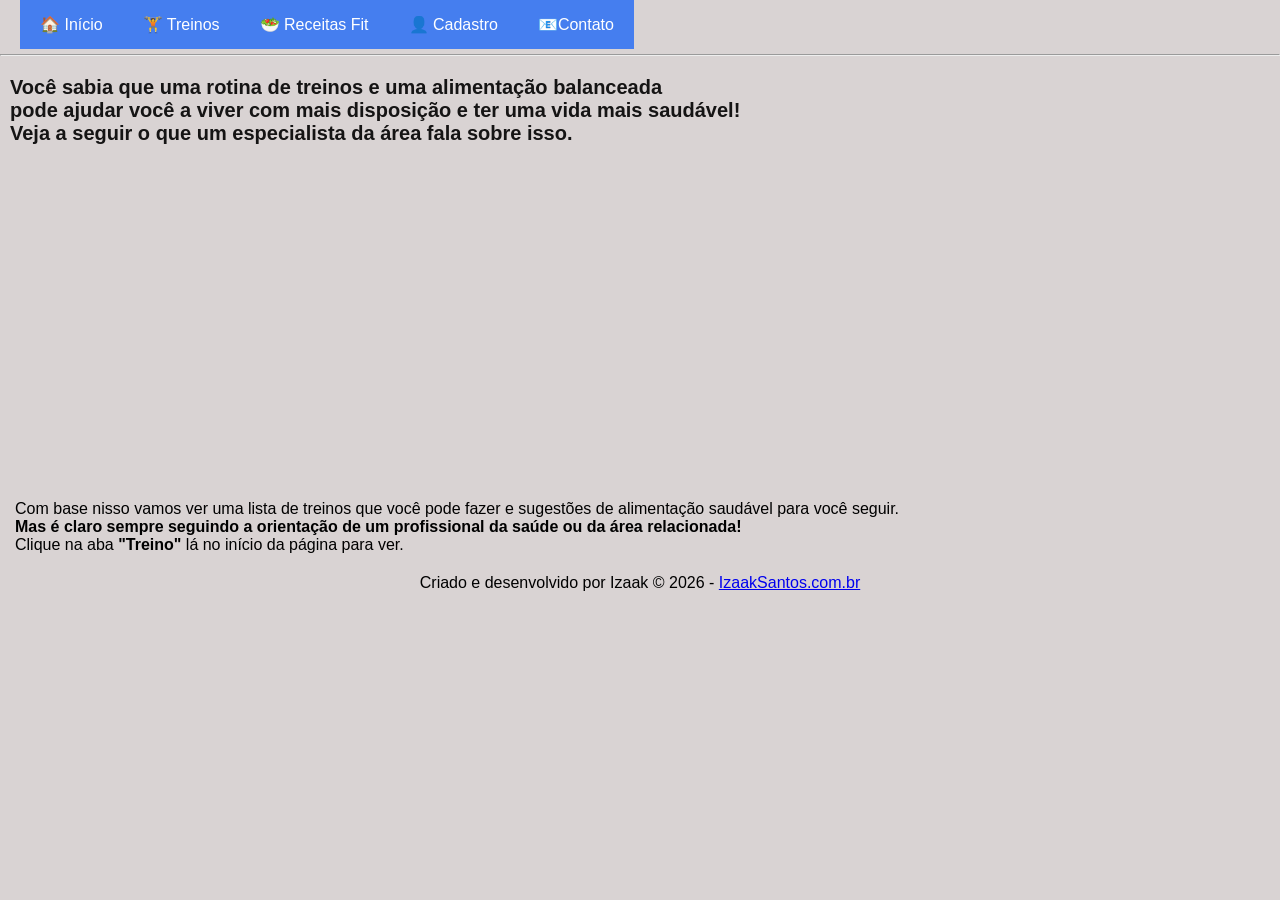
<file: index.html>
<!DOCTYPE html>
<html lang="pt-br">

<head>
    <meta charset="UTF-8">
    <meta name="viewport" content="width=device-width, initial-scale=1.0">
    <link rel="stylesheet" href="style-index.css">
    <title>FitLife</title>
</head>

<body>
    <header>
        <nav>
            <ul class="menulist ">
                <li class="menuitem"><a href="index.html" class="active">🏠 Início</a></li>
                <li class="menuitem"><a href="treinos.html">🏋️ Treinos</a></li>
                <li class="menuitem"><a href="alimentacao.html">🥗 Receitas Fit</a></li>
                <li class="menuitem"><a href="login.html">👤 Cadastro</a></li>
                <li class="menuitem">
                    <a href="#" class="dropbutton">📧Contato</a>
                    <div class="dropcontent">
                        <a href="https://github.com/" target="_blank">📂 Github</a>
                        <a href="https://www.linkedin.com/in/izaak-nascimento-78678040a" target="_blank">💼 Linkedin</a>
                        <a href="https://www.instagram.com/izaaksntts?igsh=MWZxOWgxNDcxbGVwMA%3D%3D" target="_blank">📷
                            Instagram</a>
                        <a href="mailto:zaaknascimentosantos@gmail.com">✉️ E-mail</a>
                    </div>
                </li>
            </ul>
        </nav>
        <hr>
    </header>
    <main>
        <h3 class="subtitulo">Você sabia que uma rotina de treinos e uma alimentação balanceada<br>
            pode ajudar você a viver com mais disposição e ter uma vida mais saudável!<br>
            Veja a seguir o que um especialista da área fala sobre isso.</h3>

        <iframe width="560" height="315"
            src="https://www.youtube.com/embed/98aKpjFwd4s?si=lL0Y-itrsMK7NUBj&amp;controls=0"
            title="YouTube video player" frameborder="0"
            allow="accelerometer; autoplay; clipboard-write; encrypted-media; gyroscope; picture-in-picture; web-share"
            referrerpolicy="strict-origin-when-cross-origin" allowfullscreen>
        </iframe>
        <p>Com base nisso vamos ver uma lista de treinos que você pode fazer e sugestões de alimentação saudável para
            você
            seguir.<br>
            <b>Mas é claro sempre seguindo a orientação de um profissional da saúde ou da área relacionada!<br></b>
            Clique na aba <b>"Treino"</b> lá no início da página para ver.
        </p>

    </main>

    <footer>
        Criado e desenvolvido por Izaak &copy; 2026 -
        <a href="https://izaaksantos.com.br" target="_blank">IzaakSantos.com.br</a>
    </footer>

</body>


</html>
</file>
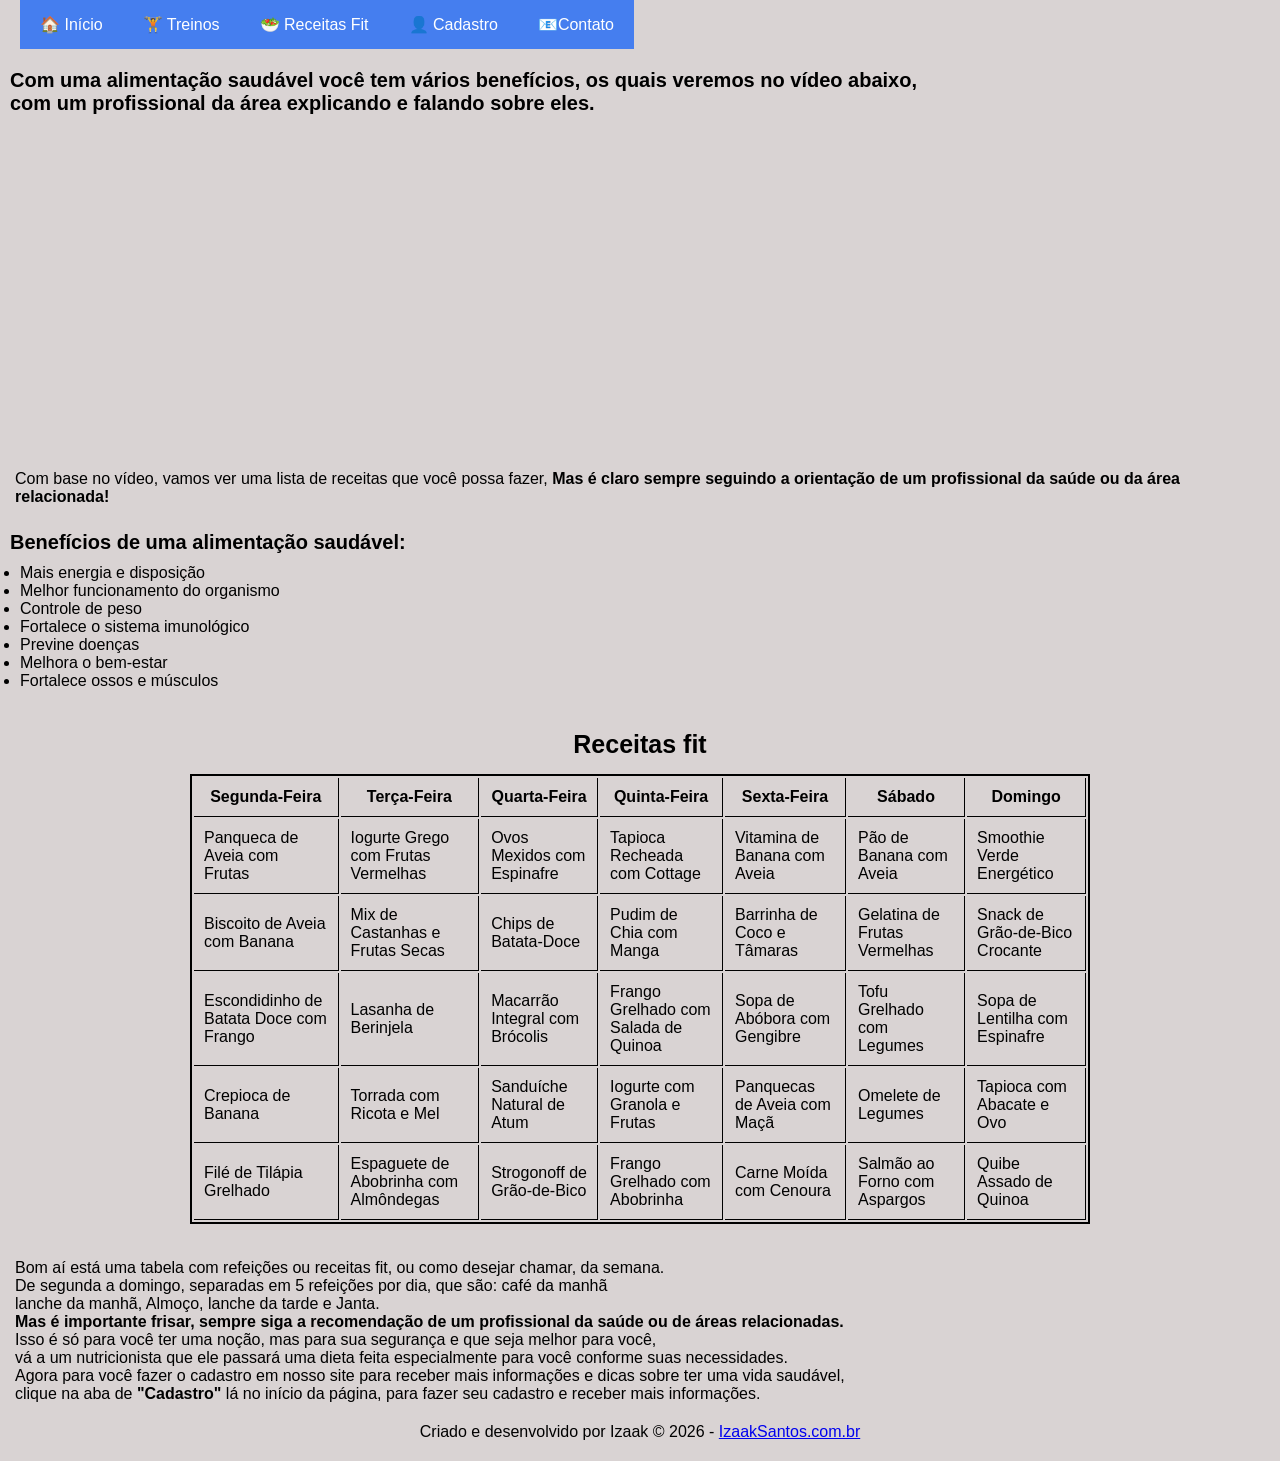
<file: alimentacao.html>
<!DOCTYPE html>
<html lang="pt-br">

<head>
    <meta charset="UTF-8">
    <meta name="viewport" content="width=device-width, initial-scale=1.0">
    <title>Alimentação Saudável</title>
    <link rel="stylesheet" href="style-index.css">

</head>

<body>
    <header>
        <nav>
            <ul class="menulist ">
                <li class="menuitem"><a href="index.html" class="active">🏠 Início</a></li>
                <li class="menuitem"><a href="treinos.html">🏋️ Treinos</a></li>
                <li class="menuitem"><a href="alimentacao.html">🥗 Receitas Fit</a></li>
                <li class="menuitem"><a href="login.html">👤 Cadastro</a></li>
                <li class="menuitem">
                    <a href="#" class="dropbutton">📧Contato</a>
                    <div class="dropcontent">
                        <a href="https://github.com/" target="_blank">📂 Github</a>
                        <a href="https://www.linkedin.com/in/izaak-nascimento-78678040a" target="_blank">💼 Linkedin</a>
                        <a href="https://www.instagram.com/izaaksntts?igsh=MWZxOWgxNDcxbGVwMA%3D%3D" target="_blank">📷
                            Instagram</a>
                        <a href="mailto:zaaknascimentosantos@gmail.com">✉️ E-mail</a>
                    </div>
                </li>
            </ul>
        </nav>
    </header>
    <main>
        <h3>Com uma alimentação saudável você tem vários benefícios, os quais veremos no vídeo abaixo,<br>
            com um profissional da área explicando e falando sobre eles.</h3>
        <section>
            <iframe width="560" height="315" src="https://www.youtube.com/embed/LEhHWjwt4PU?si=iSPFYmE3XLw1ngB5"
                title="YouTube video player" frameborder="0"
                allow="accelerometer; autoplay; clipboard-write; encrypted-media; gyroscope; picture-in-picture; web-share"
                referrerpolicy="strict-origin-when-cross-origin" allowfullscreen>
            </iframe>
        </section>
        <p>Com base no vídeo, vamos ver uma lista de receitas que você possa fazer,
            <b>Mas é claro sempre seguindo a orientação de um profissional da saúde ou da área relacionada!</b>
        </p>
        <section>
            <h3>Benefícios de uma alimentação saudável:</h3>
            <ul>
                <li>Mais energia e disposição</li>
                <li>Melhor funcionamento do organismo</li>
                <li>Controle de peso</li>
                <li>Fortalece o sistema imunológico</li>
                <li>Previne doenças</li>
                <li>Melhora o bem-estar</li>
                <li>Fortalece ossos e músculos</li>
            </ul>
        </section>
        <div class="tabela">
            <table>
                <caption>Receitas fit</caption>
                <thead>
                    <tr>
                        <th>Segunda-Feira</th>
                        <th>Terça-Feira</th>
                        <th>Quarta-Feira</th>
                        <th>Quinta-Feira</th>
                        <th>Sexta-Feira</th>
                        <th>Sábado</th>
                        <th>Domingo</th>
                    </tr>
                </thead>
                <tbody>
                    <tr>
                        <td>Panqueca de Aveia com Frutas</td>
                        <td>Iogurte Grego com Frutas Vermelhas</td>
                        <td>Ovos Mexidos com Espinafre</td>
                        <td>Tapioca Recheada com Cottage</td>
                        <td>Vitamina de Banana com Aveia</td>
                        <td>Pão de Banana com Aveia</td>
                        <td>Smoothie Verde Energético</td>
                    </tr>
                    <tr>
                        <td>Biscoito de Aveia com Banana</td>
                        <td>Mix de Castanhas e Frutas Secas</td>
                        <td>Chips de Batata-Doce</td>
                        <td>Pudim de Chia com Manga</td>
                        <td>Barrinha de Coco e Tâmaras</td>
                        <td>Gelatina de Frutas Vermelhas</td>
                        <td>Snack de Grão-de-Bico Crocante</td>
                    </tr>
                    <tr>
                        <td>Escondidinho de Batata Doce com Frango</td>
                        <td>Lasanha de Berinjela</td>
                        <td>Macarrão Integral com Brócolis</td>
                        <td>Frango Grelhado com Salada de Quinoa</td>
                        <td>Sopa de Abóbora com Gengibre</td>
                        <td>Tofu Grelhado com Legumes</td>
                        <td>Sopa de Lentilha com Espinafre</td>
                    </tr>
                    <tr>
                        <td>Crepioca de Banana</td>
                        <td>Torrada com Ricota e Mel</td>
                        <td>Sanduíche Natural de Atum</td>
                        <td>Iogurte com Granola e Frutas</td>
                        <td>Panquecas de Aveia com Maçã</td>
                        <td>Omelete de Legumes</td>
                        <td>Tapioca com Abacate e Ovo</td>
                    </tr>
                    <tr>
                        <td>Filé de Tilápia Grelhado</td>
                        <td>Espaguete de Abobrinha com Almôndegas</td>
                        <td>Strogonoff de Grão-de-Bico</td>
                        <td>Frango Grelhado com Abobrinha</td>
                        <td>Carne Moída com Cenoura</td>
                        <td>Salmão ao Forno com Aspargos</td>
                        <td>Quibe Assado de Quinoa</td>
                    </tr>
                </tbody>
            </table>
        </div>
        <p>Bom aí está uma tabela com refeições ou receitas fit, ou como desejar chamar, da semana.<br>
            De segunda a domingo, separadas em 5 refeições por dia, que são: café da manhã<br>
            lanche da manhã, Almoço, lanche da tarde e Janta.<br>
            <b>Mas é importante frisar, sempre siga a recomendação de um profissional da saúde ou de áreas
                relacionadas.</b><br>
            Isso é só para você ter uma noção, mas para sua segurança e que seja melhor para você,<br>
            vá a um nutricionista que ele passará uma dieta feita especialmente para você conforme suas
            necessidades.<br>
            Agora para você fazer o cadastro em nosso site para receber mais informações e dicas sobre ter uma vida
            saudável,<br>
            clique na aba de <b>"Cadastro"</b> lá no início da página, para fazer seu cadastro e receber mais
            informações.
        </p>
    </main>

    <footer>
        Criado e desenvolvido por Izaak &copy; 2026 -
        <a href="https://izaaksantos.com.br" target="_blank">IzaakSantos.com.br</a>
    </footer>
</body>

</html>
</file>
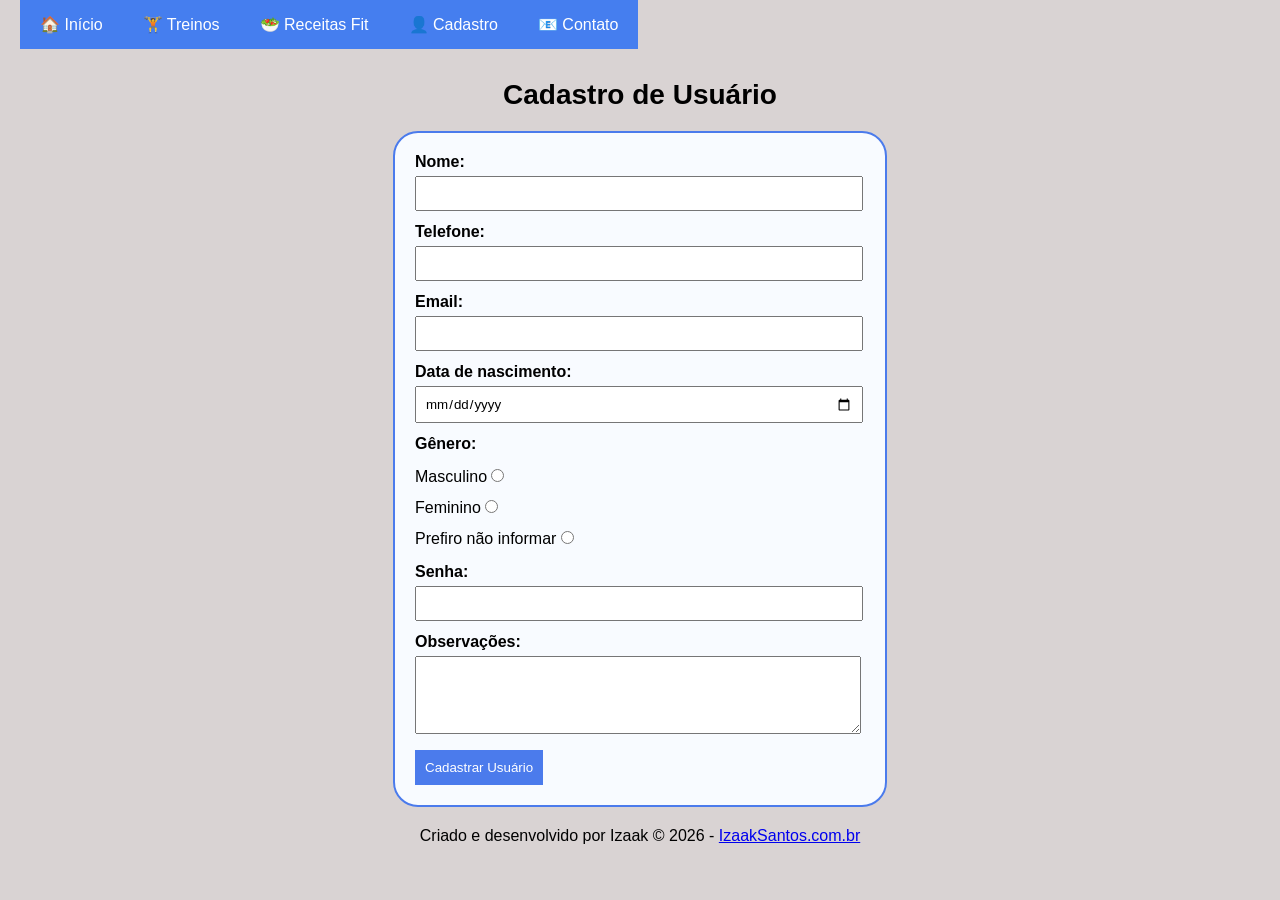
<file: login.html>
<!DOCTYPE html>
<html lang="pt-br">

<head>
    <meta charset="UTF-8">
    <meta name="viewport" content="width=device-width, initial-scale=1.0">
    <title>Cadastro de Usuário</title>
    <link rel="stylesheet" href="style-index.css">

</head>

<body>
    <header>
        <nav>
            <ul class="menulist ">
                <li class="menuitem"><a href="index.html" class="active">🏠 Início</a></li>
                <li class="menuitem"><a href="treinos.html">🏋️ Treinos</a></li>
                <li class="menuitem"><a href="alimentacao.html">🥗 Receitas Fit</a></li>
                <li class="menuitem"><a href="login.html">👤 Cadastro</a></li>
                <li class="menuitem">
                    <a href="#" class="dropbutton">📧 Contato</a>
                    <div class="dropcontent">
                        <a href="https://github.com/" target="_blank">📂 Github</a>
                        <a href="https://www.linkedin.com/in/izaak-nascimento-78678040a" target="_blank">💼 Linkedin</a>
                        <a href="https://www.instagram.com/izaaksntts?igsh=MWZxOWgxNDcxbGVwMA%3D%3D" target="_blank">📷
                            Instagram</a>
                        <!--O que faz o mailto:?
                            Quando o usuário clicar em E-mail, o computador ou celular tenta abrir o programa de e-mail já com o destinatário preenchido.-->
                        <a href="mailto:zaaknascimentosantos@gmail.com">✉️ E-mail</a>
                    </div>
                </li>
            </ul>
        </nav>
        <h1>Cadastro de Usuário</h1>
    </header>
    <main>
        <form action="https://www.w3schools.com/action_page.php" method="POST">

            <input type="hidden" name="id" value="10">

            <label class="titulo" for="nome">Nome:</label>
            <input type="text" id="nome" name="nome" minlength="5" maxlength="15" required=""><br>

            <label class="titulo" for="telefone">Telefone:</label>
            <input type="tel" id="telefone" name="telefone" maxlength="11" pattern="[0-9]{11}" required=""><br>

            <label class="titulo" for="email">Email:</label>
            <input type="email" id="email" name="email" required=""><br>

            <label class="titulo" for="data">Data de nascimento:</label>
            <input type="date" id="data" name="dataNascimento" required=""><br>

            <label class="titulo-genero">Gênero:</label>

            <div class="radio-group">
                <label class="radio-label">
                    Masculino
                    <input type="radio" name="genero" value="M">
                </label><br>

                <label class="radio-label">
                    Feminino
                    <input type="radio" name="genero" value="F">
                </label><br>

                <label class="radio-label">
                    Prefiro não informar
                    <input type="radio" name="genero" value="N">
                </label>
            </div>

            <label class="titulo" for="senha">Senha:</label>
            <input type="password" id="senha" name="senha" minlength="6" required=""><br>

            <label class="titulo" for="obs">Observações:</label>
            <textarea name="observacoes" id="obs" rows="4" cols="30"></textarea><br>
            <input type="submit" value="Cadastrar Usuário">
        </form>
    </main>

    <footer>
        Criado e desenvolvido por Izaak &copy; 2026 -
        <a href="https://izaaksantos.com.br" target="_blank">IzaakSantos.com.br</a>
    </footer>
</body>

</html>
</file>
<file: style-index.css>
* {
    /* O Seletor Universal, Este é o seletor universal.
     O que você coloca aqui afeta todos os elementos da página de uma vez */
    margin: 0px;
    /* margin: 0px; e padding: 0px;: Eles "zeram" o espaçamento padrão que os navegadores colocam automaticamente nos elementos.
                  Isso é chamado de Reset CSS e serve para você ter controle total do layout. */
    padding: 0px;
    font-family: Arial, Helvetica, sans-serif;
    /* font-family: Arial, Helvetica, sans-serif;:
     Define a fonte principal do site. Se o computador não tiver Arial, tenta Helvetica, e assim por diante. */
}

body {
    /*Representa o corpo da página inteira.  */
    background-color: rgba(125, 105, 105, 0.29);
    /* Pinta o fundo da sua página inteira com um tom de cinza bem clarinho (quase branco). */
}

h1 {
    text-align: center;
    /* Centraliza o texto horizontalmente */
    clear: both;
    /* Diz para o título (h1) e para o formulário (form) que eles não podem ficar do lado de nenhum outro elemento (como o seu menu azul).
    Eles são obrigados a "limpar" o espaço e começar na próxima linha disponível abaixo dele. */
    display: block;
    padding-top: 10px;
    /*Serve para dar um respiro visual, assim o texto "Cadastro de Usuário" não fica tão colado no menu quando descer! */
    text-align: center;
    /*Centraliza o texto.  */
    margin-top: 20px;
    /* Espaço acima do título. */
    margin-bottom: 20px;
    /* Espaço abaixo do título. */
    font-size: 28px;
}

@media (max-width:768px) {
    h1 {
        font-size: 28px;
        /* No celular o título fica um pouco menor. */
    }
}

h3 {
    padding-top: 10px;
    margin: 10px;
    font-size: 20px;
}

h4 {
    margin: 10px
}

p {
    /* (Parágrafos de texto) */
    clear: both;
    /* Assim como no main, aplicar isso aos parágrafos garante que nenhum texto flutue acidentalmente para o lado do menu ou de imagens flutuantes.
    Ele obriga o texto a sempre iniciar em uma linha limpa abaixo dos elementos anteriores. */
    margin: 15px;
}

iframe {
    /* (Seu vídeo do YouTube) */
    display: block;
    /* Ao mudar para display block, o iframe passa a exigir uma linha inteira só para ele, forçando uma quebra de linha antes e depois.
    Isso impede que qualquer texto ou nome fique colado na lateral do vídeo. */
    max-width: 100%;
    /* Garante que não vaze da tela do dispositivo que está sendo visto */
    margin: 20px auto;
    /* Adiciona um espaço em cima e embaixo do vídeo, mantendo as laterais zeradas */
}

main {
    /* (O contêiner principal da página) */
    clear: both;
    /* Esta é a regra mágica que empurrou o conteúdo para baixo do menu. Se o seu menu estiver usando técnicas como float: left ou float: right,
    os elementos que vêm depois tendem a subir e preencher o espaço vazio ao lado dele. O clear: both diz ao navegador: "ignore os espaços ao lado, vá para debaixo de qualquer elemento flutuante anterior". */
    display: block;
    /* Garante que o contêiner principal aja como um bloco estrutural sólido. */
    width: 100%;
    /* Faz com que a área principal ocupe toda a largura da tela. */
}

.menulist {
    list-style: none;

    display: flex;
    /* Coloca todos os itens lado a lado */

    justify-content: flex-start;
    /* Alinha os itens à esquerda */

    flex-wrap: wrap;
    /* Se faltar espaço, permite quebrar a linha */
}

.menuitem {
    /* .menuitem: São os itens individuais do menu (geralmente tags <li>). */
    position: relative;
    /* Deixa o item posicionado de forma "relativa". Isso é essencial para que o submenu saiba de onde ele deve "nascer" quando for ativado. */
    background-color: rgb(69, 126, 239)
        /* Define a cor principal dos botões do seu menu. Esse código RGB (Red, Green, Blue) gera aquele tom de azul vibrante. */
}

.menuitem a {
    /* .menuitem a: São os links clicáveis dentro do menu. */
    display: block;
    /* Faz com que todo o espaço em volta da palavra também seja clicável, transformando o link em um "bloco" ou "botão". */
    color: white;
    /* Deixa a letra do link branca. */
    text-decoration: none;
    /* Tira aquele sublinhado chato que todo link HTML tem por padrão. */
    padding: 15px 20px
        /* Cria o "recheio" do botão. Dá 15 pixels de espaço em cima/embaixo e 20 pixels nas laterais da palavra. */
}

.menuitem a:hover {
    /* Efeitos de Mouse (:hover) */
    /* .menuitem a:hover: O :hover é acionado quando o usuário passa o mouse por cima. Aqui, ele muda a cor de fundo do link para um azul mais claro. */
    background-color: rgb(135, 155, 196);
    /* Define a cor que o botão vai ficar quando o mouse passar por cima. Esse código RGB gera um azul mais claro e acinzentado,
     criando aquele efeito visual de que o botão está sendo selecionado ou iluminado. */
}

.dropcontent {
    /* O Submenu / Dropdown (.dropcontent) */
    /* .dropcontent: É a caixa que guarda os links secundários (que ficam escondidos). */
    position: absolute;
    /* Faz essa caixa "flutuar" na tela, descolada do resto do conteúdo, para não empurrar os textos para baixo quando aparecer. */
    display: none;
    /* Esconde o submenu. Ele não vai aparecer na tela até receber uma ordem contrária. */
    top: 100%;
    /* top: 100%; e left: 0;: Dizem para o submenu aparecer exatamente grudado na parte de baixo (100%) e alinhado à esquerda (0) do menu principal. */
    left: 0;
    min-width: 160px;
    /* Garante uma largura mínima para os textos do submenu não ficarem espremidos. */
    background-color: rgb(69, 126, 239);
    /* Define a cor de fundo da caixa do submenu (a que fica escondida e aparece ao passar o mouse).
     Note que é exatamente o mesmo azul do .menuitem. Isso serve para manter a consistência visual, fazendo com que o submenu pareça uma extensão natural do menu principal.*/
    box-shadow: 0px 8px 16px rgba(0, 0, 0, .2);
    /* Cria um efeito de sombra (em tom preto com 20% de transparência) para dar a ilusão de que o submenu está saltando da tela. */
}

.dropcontent a {
    /* .dropcontent a: Estiliza os links de dentro do submenu. Funciona igual aos links do menu principal, mas com um padding ligeiramente menor (12px 16px). */
    display: block;
    color: white;
    text-decoration: none;
    padding: 12px 16px;
}

.menulist>.menuitem>a:hover {
    /* .menulist > .menuitem > a:hover: O sinal de maior > significa filho direto. Isso garante que o efeito de mudar de cor ao passar o mouse aconteça apenas no link principal,
     não interferindo acidentalmente em outros links que estejam mais "profundos" no código. */
    background-color: rgb(135, 155, 196);
    /* Esta regra faz exatamente a mesma coisa que o .menuitem a:hover (muda para o azul mais claro ao passar o mouse). 
    A diferença aqui é a especificidade. O uso dos sinais de maior > (que significam "filho direto") garante que esse fundo azul claro seja aplicado apenas aos links da barra principal.
     Isso evita que a regra afete acidentalmente os links que estão dentro do submenu (já que eles também são tags a dentro de um .menuitem). */
}

.menuitem:hover>.dropcontent {
    /* .menuitem:hover > .dropcontent: Esta é a regra principal do submenu! Ela diz ao navegador: "Quando o mouse passar por cima do item do menu (:hover), pegue o submenu (.dropcontent)
     que está dentro dele e mude seu estilo para display: block;". É isso que faz o submenu aparecer do nada (saindo do display: none para block). */
    display: block;
}

.subtitulo {
    /* Classe criada para estilizar subtítulos da página. */
    color: rgb(21, 20, 20);
    /* Serve para mudar a cor do subtitulo que definir */
    margin: 10px;
    /* Cria um espaço externo ao redor do subtítulo. */
    padding-top: 10px;
    /* Adiciona um pequeno espaço interno acima do texto,
       afastando-o do elemento anterior. */
}

footer {
    /* Rodapé da página. É a área onde ficam informações finais do site, como autor,
       direitos autorais e links para contato. */
    text-align: center;
    margin: 20px;
    /* Cria um espaçamento de 20px em cima e embaixo, deixando o rodapé mais centralizado.*/
}

table>caption {
    /* Seleciona apenas o título (caption) que é filho direto da tabela (table). */
    margin: 10px;
    /* Adiciona um pequeno espaço ao redor do título da tabela,
       evitando que ele fique colado nela. */
}

img {
    /* Estiliza todas as imagens da página. */
    display: block;
    /* Faz a imagem ocupar uma linha inteira,
       evitando que fique ao lado de outros elementos. */
    max-width: 100%;
    /* Nunca deixa a imagem ser maior que a tela.. */
    height: auto;
    /* Mantém a proporção da imagem. */
    margin: 10px;
    /* Adiciona um espaço externo ao redor da imagem. */
}

ul {
    list-style-type: disc;
    /* Força o navegador a mostrar as bolinhas padrão */
    padding-left: 20px;
    /* Dá o espaço necessário na esquerda para que elas apareçam na tela */
    margin-bottom: 5px;
    /* Aproveita para afastar a lista do conteúdo de baixo */
}

/* 1. Estilizando a própria tabela */
table {
    margin: 20px auto;
    /* Espaçamento externo da tabela e centralização. */
    width: 95%;
    /* Ela ocupará toda a largura disponível. */
    border: 2px solid black;
    /* Cria a borda externa da tabela */
    max-width: 900px;
    /* Nunca fica gigantesca. */
}

.tabela {

    overflow-x: auto;

}

/* 2. Estilizando as células */
th,
td {
    border: 1px solid black;
    /* Cria as bordas das células */
    padding: 10px;
    /* Espaço interno entre o texto e a borda. */
}

/* 3. Remove as bordas duplicadas */
th,
td {
    border-top: none;
    /* Remove a borda superior das células. */
    border-left: none;
    /* Remove a borda esquerda das células. */
}

th:first-child,
td:first-child {
    border-left: none;
    /* Garante que a primeira coluna não tenha borda à esquerda. */
}

tr:first-child th {
    border-top: none;
    /* Garante que a primeira linha da tabela não tenha borda superior. */
}

/* 4. Destaca a linha quando o mouse passa */
tbody tr:hover {
    background-color: rgb(217, 234, 250);
    /* Muda a cor da linha quando o usuário passa o mouse,
       facilitando a visualização da informação. */
}

/* 1. Estilizando o título da tabela */
caption {
    font-size: 25px;
    /* Tamanho da letra */
    font-weight: bold;
    /* Deixa em negrito */
    padding: 5px;
    /* Espaçamento interno */
    text-align: center;
    /* Centraliza o texto */
}

form {
    /* (O formulário da página) */
    clear: both;
    /* Assim como usamos no main e no h1, essa regra diz ao formulário para ignorar qualquer elemento flutuante (como os itens do menu que usam float: left)
    e pular para a próxima linha limpa. Isso garante que o formulário fique perfeitamente alinhado abaixo do menu, e não espremido do lado dele. */
    display: block;
    width: 90%;
    /* largura do formulário */
    max-width: 450px;
    margin: 20px auto;
    /* centraliza o formulário */
    padding: 20px;
    /* espaço interno */
    border: 2px solid #4b7bec;
    /* borda azul */
    border-radius: 25px;
    /* cantos arredondados */
    background-color: #f8fbff;
    /* fundo bem claro */
}

.titulo {
    font-weight: bold;
    /* Deixa os nomes em negrito. */
}

.titulo-genero {
    display: block;
    /* Transforma o label em um bloco.
    Assim ele ocupa a linha inteira. Sem isso, ele fica como texto comum. */
    font-weight: bold;
    margin-bottom: 15px;
    /* Cria um espaço entre  Gênero: e Masculino ○ */
}

.radio-group {
    margin-bottom: 20px;
    /* Serve apenas para dar um espaço entre o grupo dos rádios e o próximo campo (Senha) */
}

.radio-label {
    display: block;
    /* Cada opção fica em uma linha. */
    font-weight: normal;
    /* Tira o negrito. Só o "Gênero:" continua em negrito. */
    margin-bottom: -5px;
    /* Dá um espacinho entre uma opção e outra. */
}

/* Campos de texto do formulário */
input[type="text"],
input[type="tel"],
input[type="email"],
input[type="date"],
input[type="password"],
textarea {
    width: 95%;
    /* ocupa quase toda a largura */
    padding: 8px;
    /* aumenta a altura */
    margin-top: 5px;
    /* espaço acima */
    margin-bottom: 12px;
    /* espaço abaixo */
}

input[type="radio"] {
    width: auto;
    /* O navegador escolhe a largura normal da bolinha. */
    margin-right: 6px;
    /* Cria um pequeno espaço entre a bolinha e a palavra. */
}

input[type="submit"] {
    background-color: #4b7bec;
    /* Cor do botão. */
    color: white;
    /* Cor do texto. */
    border: none;
    /* Remove a borda padrão. */
    padding: 10px;
    /* Aumenta o tamanho do botão. */
    cursor: pointer;
    /* Quando passa o mouse aparece a "mãozinha". */
}

input[type="submit"]:hover {
    background-color: #3b65c7;
    /* Quando o usuário passa o mouse, o botão muda um pouco de cor. */
}

@media (max-width:768px) {

    .menulist {

        flex-direction: column;
        /* Coloca os itens um abaixo do outro */

    }

    .menuitem {

        width: 100%;
        /* Cada botão ocupa toda a largura */

    }

    .dropcontent {

        position: static;
        /* O submenu acompanha o fluxo normal */

    }

}
</file>
